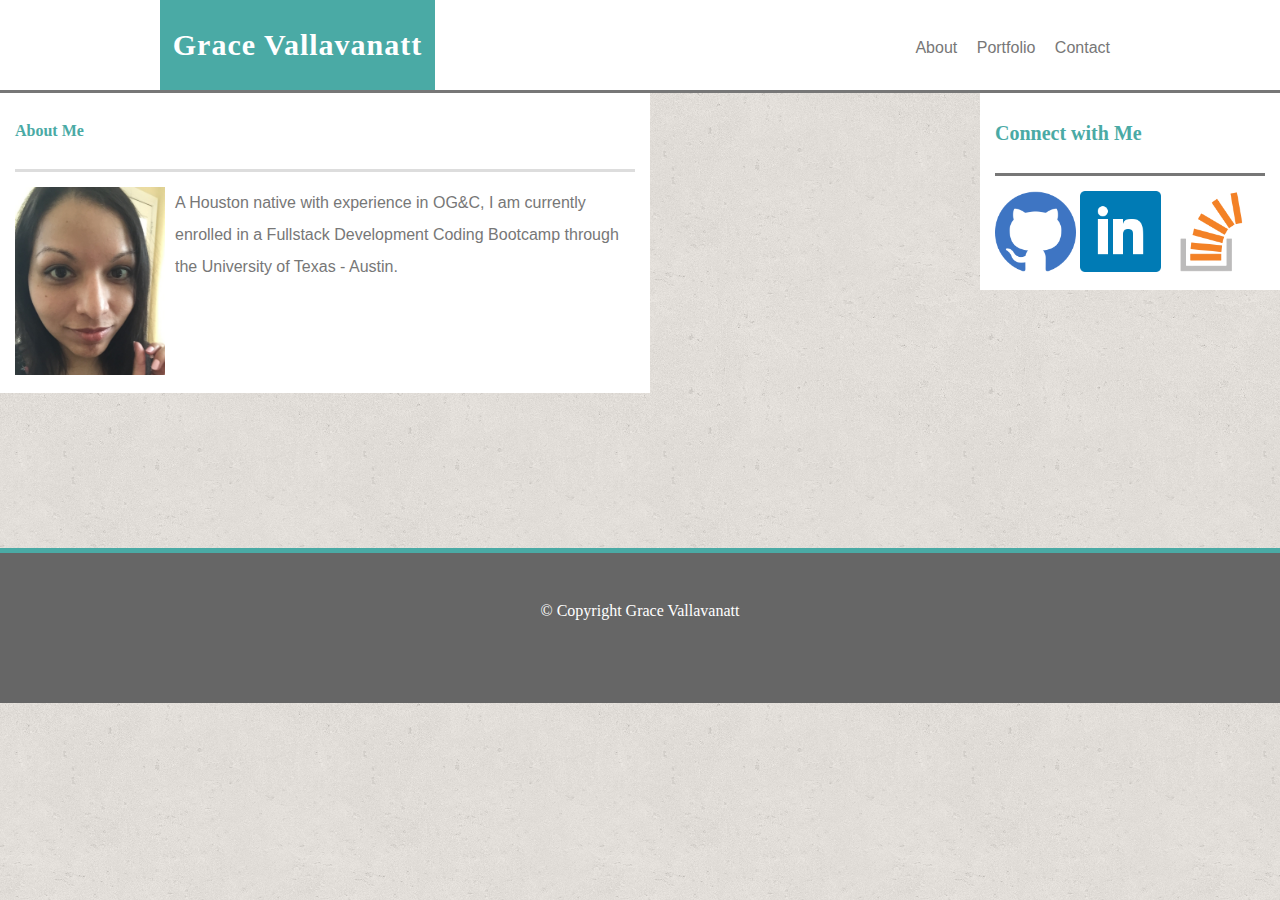
<file: index.html>
<!DOCTYPE html>
<html>
<head>

<link rel="stylesheet" type="text/css" href="assets/css/reset.css">
<link rel="stylesheet" type="text/css" href="assets/css/style.css">

	<title>Grace Vallavanatt</title>
</head>

<body>

<div class="header">

<div class="headerwrapper">
	<header>
		<h1>Grace Vallavanatt</h1>
	</header>

		<nav>
			<a href="index.html" class="hoverborder">About</a>
			<a href="portfolio.html" class="hoverborder">Portfolio</a>
			<a href="contact.html" class="hoverborder">Contact</a>
		</nav>
	</div>
</div>

<div class="wrapper">
<section>
<h1>About Me</h1>

<div id="imagefloat">
	<img src="assets/images/grace.jpg" width="150px">
</div>

<p class="ptext">A Houston native with experience in OG&C, I am currently enrolled in a Fullstack Development Coding Bootcamp through the University of Texas - Austin.</p>
	

</section>


<aside>
	<h1>Connect with Me</h1>

	<a href="https://github.com/gvallava" target="_blank"><img src="assets/images/github.png"></a>

	<a href="https://www.linkedin.com/" target="_blank">
	<img src="assets/images/linkedin.png"></a>

<!-- I need to make my linkedin and stackoverflow profiles later so these are placeholder links -->

	<a href="http://stackoverflow.com/" target="blank"><img src="assets/images/stackoverflow.png"></a>
</aside>

</div>

<div class="push"></div>
<footer>
<h1> © Copyright Grace Vallavanatt</h1>
</footer>






</body>
</html>
</file>
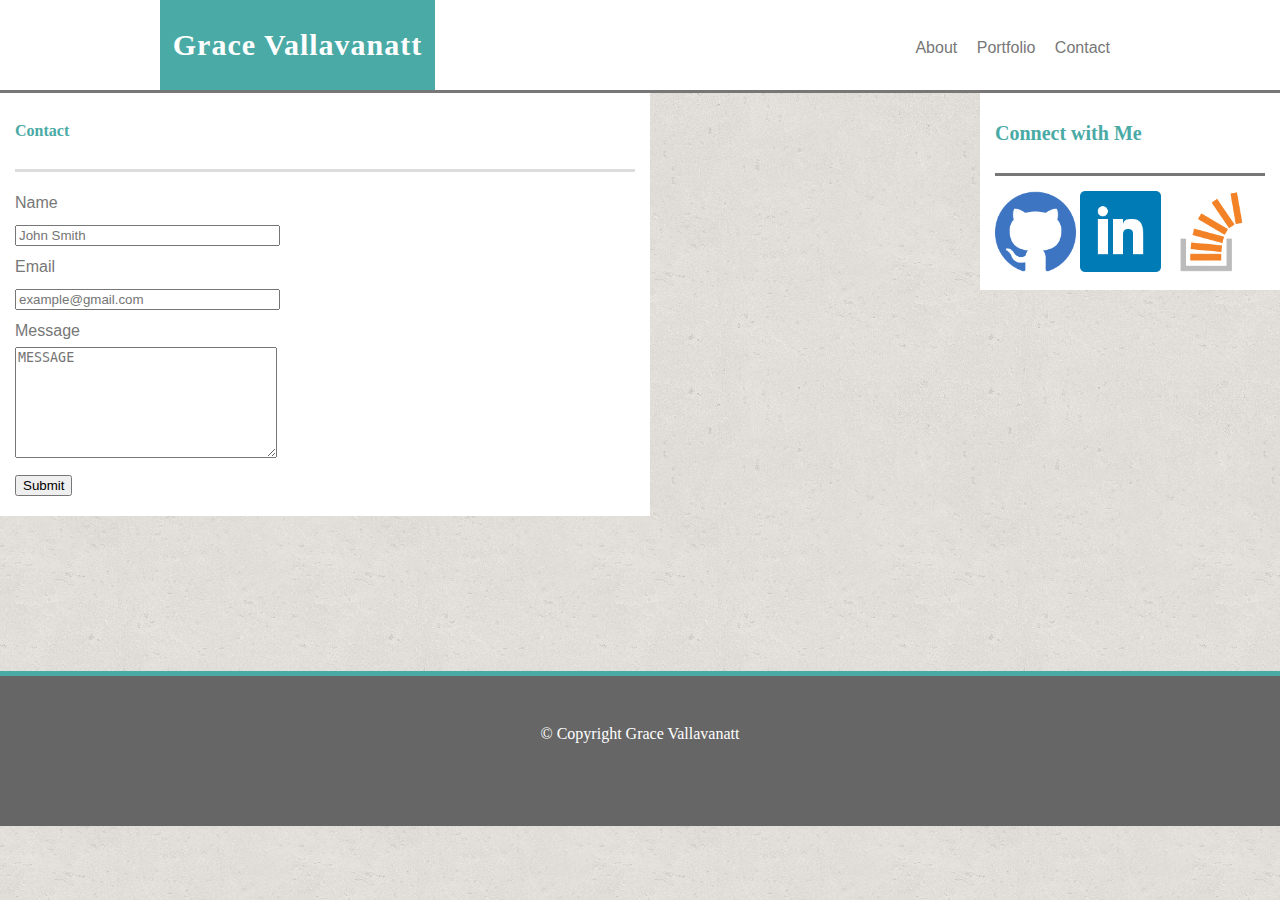
<file: contact.html>
<!DOCTYPE html>
<html>
<head>

<link rel="stylesheet" type="text/css" href="assets/css/reset.css">
<link rel="stylesheet" type="text/css" href="assets/css/style.css">

	<title>Grace Vallavanatt</title>
</head>

<body>

<div class="header">

<div class="headerwrapper">
	<header>
		<h1>Grace Vallavanatt</h1>
	</header>

		<nav>
			<a href="index.html" class="hoverborder">About</a>
			<a href="portfolio.html" class="hoverborder">Portfolio</a>
			<a href="contact.html" class="hoverborder">Contact</a>
		</nav>
	</div>
</div>

<div class="wrapper">
<section>
<h1>Contact</h1>
<div class="ptext">
	<form id="contact_form" action="#" method="POST" enctype="multipart/form-data">
		<div class="row">
			<label for="name">Name</label><br />
				<input id="name" class="input" name="name" type="text" value="" size="30" placeholder="John Smith" /><br />
					</div>
				<div class="row">
					<label for="email">Email</label><br />
					<input id="email" class="input" name="email" type="text" value="" size="30" placeholder="example@gmail.com" /><br />
				</div>
				<div class="row">
					<label for="message">Message</label><br />
					<textarea id="message" class="input" name="message" rows="7" cols="30" placeholder="MESSAGE"></textarea><br />
					</div>
					<input id="submit_button" type="submit" value="Submit" />
					</form>		
				</div>
	
</section>

<aside>
	<h1>Connect with Me</h1>

	<a href="https://github.com/gvallava" target="_blank"><img src="assets/images/github.png"></a>

	<a href="https://www.linkedin.com/" target="_blank">
	<img src="assets/images/linkedin.png"></a>

<!-- I need to make my linkedin and stackoverflow profiles later so these are placeholder links -->

	<a href="http://stackoverflow.com/" target="blank"><img src="assets/images/stackoverflow.png"></a>
</aside>

</div>

<div class="push"></div>
<footer>
<h1> © Copyright Grace Vallavanatt</h1>
</footer>






</body>
</html>
</file>
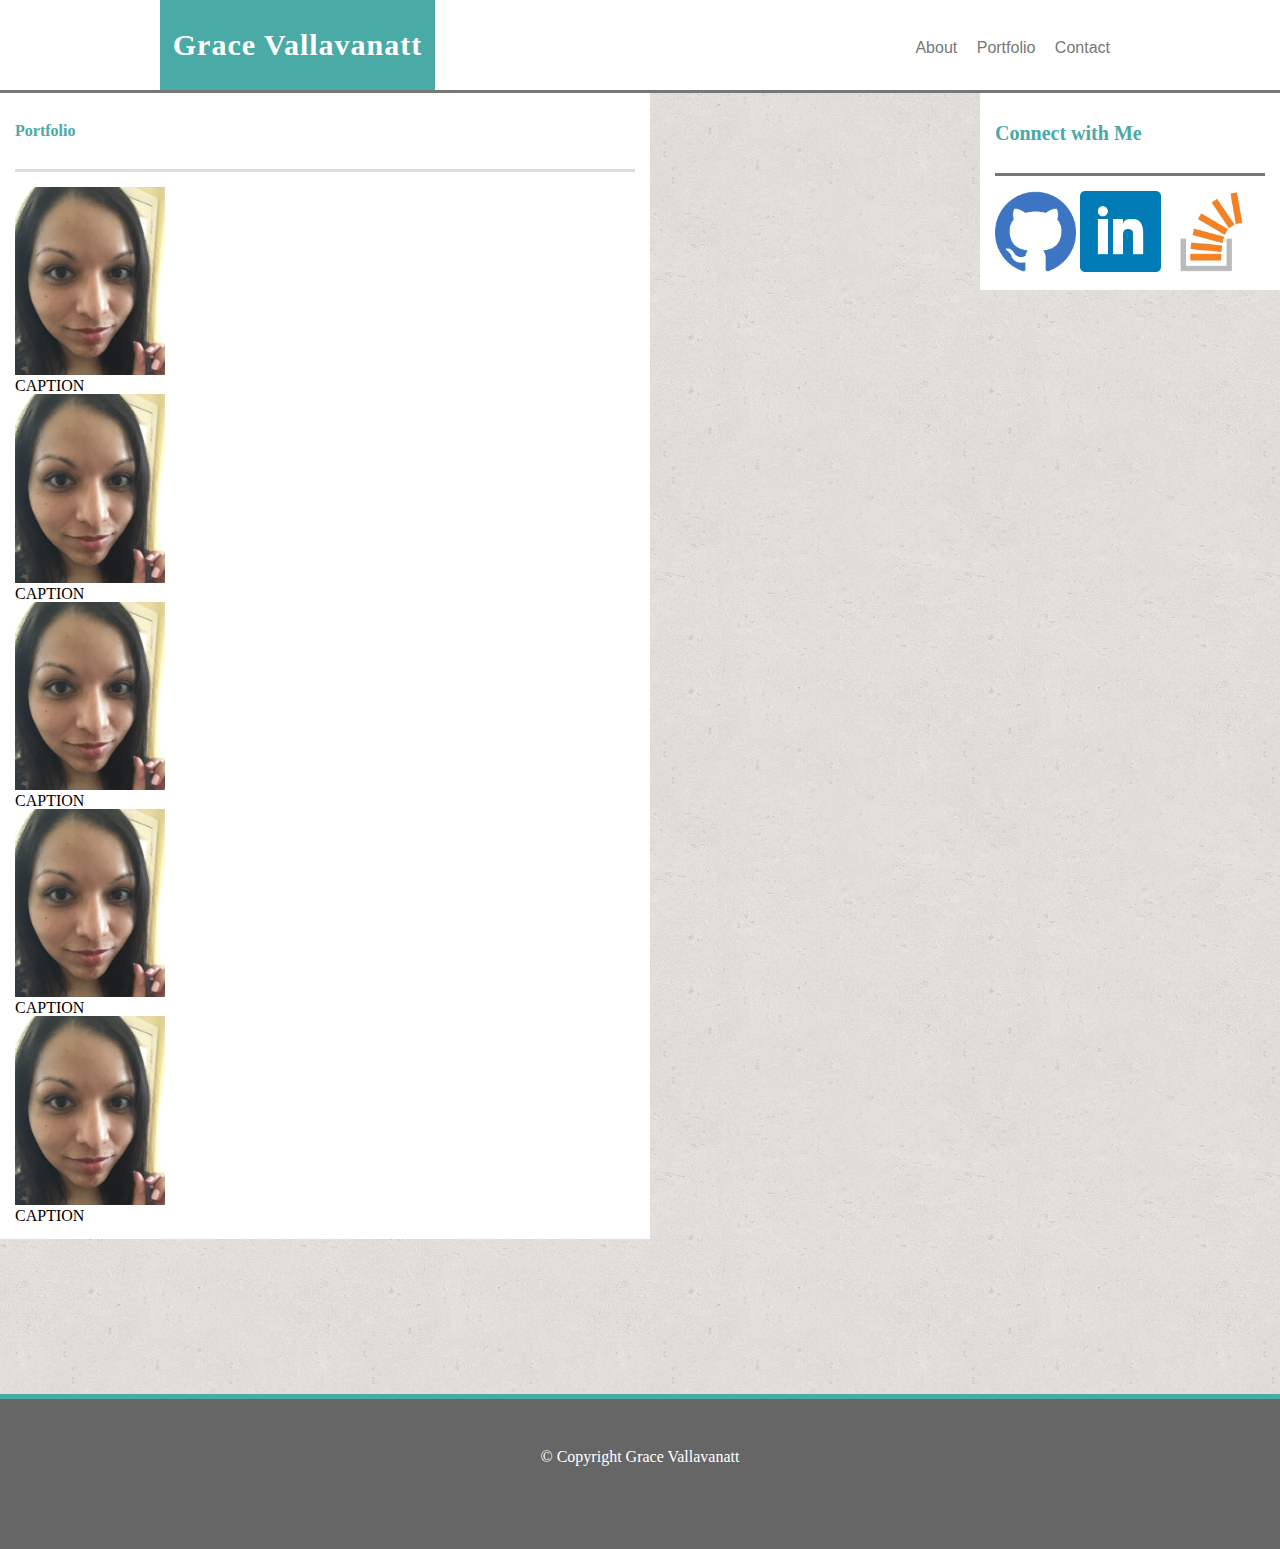
<file: portfolio.html>
<!DOCTYPE html>
<html>
<head>

<link rel="stylesheet" type="text/css" href="assets/css/reset.css">
<link rel="stylesheet" type="text/css" href="assets/css/style.css">

	<title>Grace Vallavanatt</title>
</head>

<body>

<div class="header">

<div class="headerwrapper">
	<header>
		<h1>Grace Vallavanatt</h1>
	</header>

		<nav>
			<a href="index.html" class="hoverborder">About</a>
			<a href="portfolio.html" class="hoverborder">Portfolio</a>
			<a href="contact.html" class="hoverborder">Contact</a>
		</nav>
	</div>
</div>

<div class="wrapper">
<section>
<h1>Portfolio</h1>

<div class="photo">
<img src="assets/images/grace.jpg" width="150px">
<h2 id="caption">CAPTION</h2>
</div>
	
<div class="photo">
<img src="assets/images/grace.jpg" width="150px">
<h2 id="caption">CAPTION</h2>
</div>
	
<div class="photo">
<img src="assets/images/grace.jpg" width="150px">
<h2 id="caption">CAPTION</h2>
</div>
	
<div class="photo">
<img src="assets/images/grace.jpg" width="150px">
<h2 id="caption">CAPTION</h2>
</div>
	
<div class="photo">
<img src="assets/images/grace.jpg" width="150px">
<h2 id="caption">CAPTION</h2>
</div>
	
</section>

<aside>
	<h1>Connect with Me</h1>

	<a href="https://github.com/gvallava" target="_blank"><img src="assets/images/github.png"></a>

	<a href="https://www.linkedin.com/" target="_blank">
	<img src="assets/images/linkedin.png"></a>

<!-- I need to make my linkedin and stackoverflow profiles later so these are placeholder links -->

	<a href="http://stackoverflow.com/" target="blank"><img src="assets/images/stackoverflow.png"></a>
</aside>

</div>

<div class="push"></div>
<footer>
<h1> © Copyright Grace Vallavanatt</h1>
</footer>






</body>
</html>
</file>
<file: assets/css/style.css>
body {
	background-image: url("corkwallet.png");
	margin: 0;
	height: 100%;
}

.header {
	margin: 0 auto;
	height: 90px;
	border-bottom: 3px solid #777777;
	overflow: auto;
	background-color: #ffffff;
}

.headerwrapper {
	overflow: auto;
	margin: 0 auto;
	width: 960px;
}

header {
	width: 275px;
	padding-top: 30px;
	padding-bottom: 30px;
	float: left;
	position: absolute;
	font-size: 30px;
	font-weight: bold;
	letter-spacing: 1px;
	text-align: center;
	font font-family: 'Georgia', Times, Times New Roman, serif;
	color: white;
	background-color: #4aaaa5;
	overflow: auto;
}


nav {
	float: right;
	margin-top: 30px;
	margin-right: 10px;
	padding-top: 10px;
	padding-bottom: 10px;
	word-spacing: 15px;
	font-family: 'Arial', 'Helvetica Neue', Helvetica, sans-serif;
	color: #777777;
	text-decoration: none;
}

a {
	text-decoration: none;
	color: #777777;
}

.hoverborder:hover {
	outline-offset: 6px;
	outline: 3px solid #4aaaa5;
}

.wrapper {
	margin-top: 10px;
	margin: 0 auto;
	min-height: 100%
	width: 960px;
}

section {
	float: left;
	padding-left: 15px;
	padding-right: 15px;
	padding-bottom: 15px;
	width: 620px;
	background-color: white;
}

section h1 {
	padding-top: 30px;
	padding-bottom: 30px;
	border-bottom: 3px solid #dddddd;
	margin-bottom: 15px;
	font-weight: bold;
	font size: 25px;
	color: #4aaaa5;
	font-family:  'Georgia', Times, Times New Roman, serif;
}

.ptext {
	font-family: 'Arial', 'Helvetica Neue', Helvetica, sans-serif;
	color: #777777;
	line-height: 200%;
}

#imagefloat {
	float: left;
	margin-right: 10px;
}

aside {
	float: right;
	padding-left: 15px;
	padding-right: 15px;
	padding-bottom: 15px;
	width: 270px;
	background-color: white;
}

aside h1 {
	padding-top: 30px;
	padding-bottom: 30px;
	border-bottom: 3px solid #777777;
	margin-bottom: 15px;
	font-family: 'Georgia', Times, Times New Roman, serif;
	font-size: 20px;
	font-weight: bold;
	color: #4aaaa5;
}

aside a img {
	width: 30%;
}

.push {
	height: 155px;
	clear: left;
}

footer {
	clear: both;
	text-align: center;
	font-family: 'Georgia', Times, Times New Roman, serif;
	color: white;
	padding-top: 50px;
	border-top: 5px solid #4aaaa5;
	height: 100px;
	background-color: #666666;	
}
</file>
